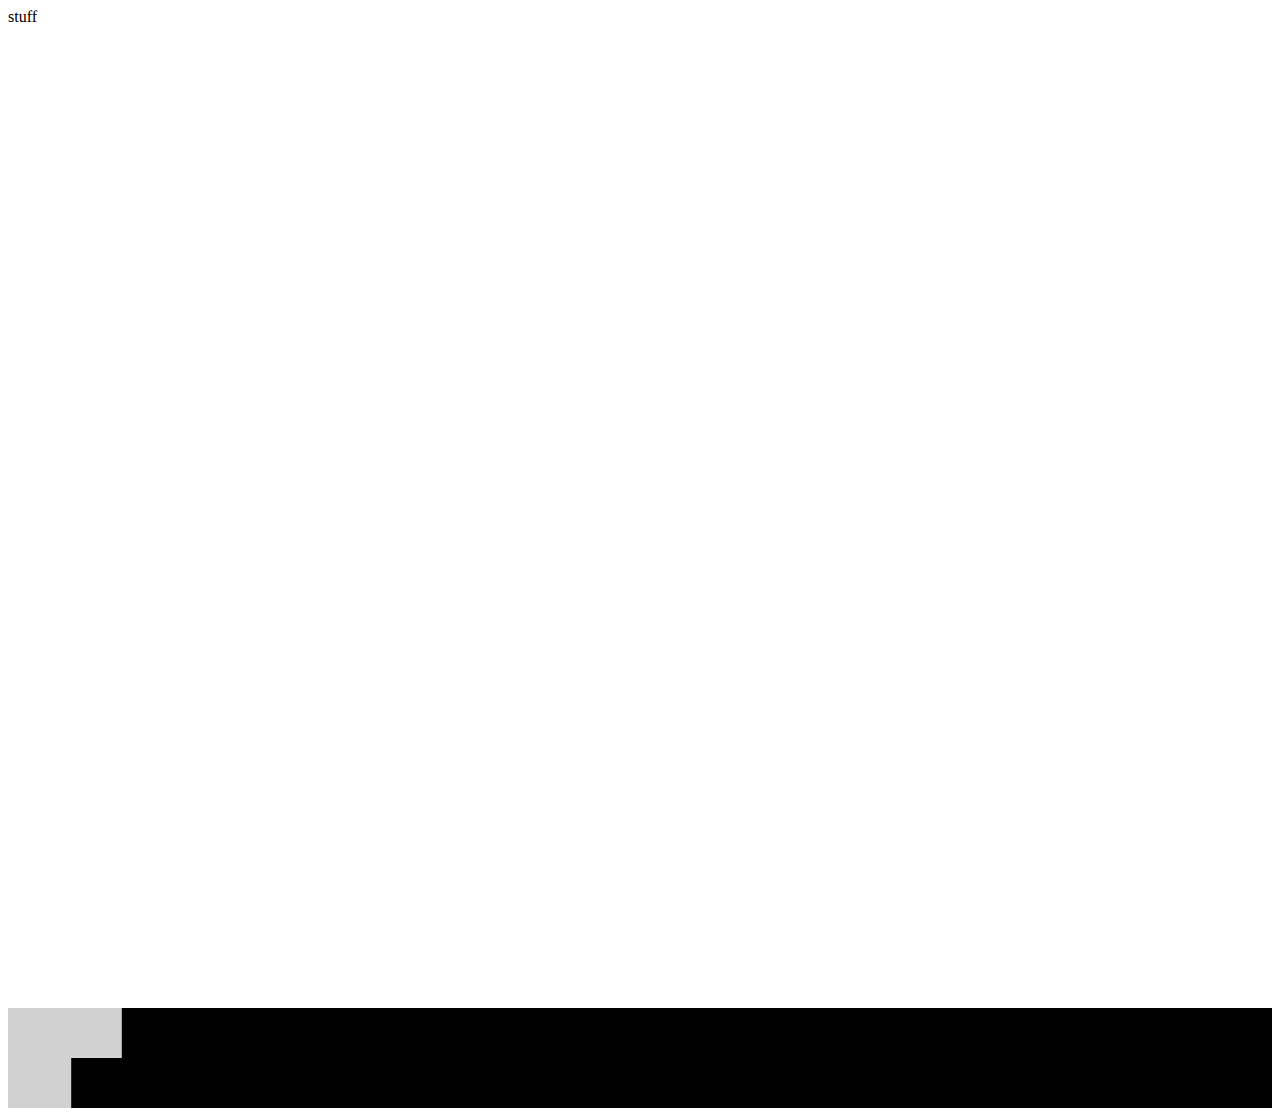
<file: test.html>
<head>
    <style>
        /* inViewport */
        [data-inviewport] {
            height:100%;
            text-align:right; 
            font-weight: bold;
            background-color: #d1d1d1;
            color: #000;
        }

        [data-inviewport="scale-in"] { 
            transition: 2s;
            transform: scaleX(0.1);
            transform-origin: 0;
        }
        [data-inviewport="scale-in"].is-inViewport { 
            transform: scaleX(1);
        }

        .bar {
            height:50px;
            background: #000;
            width:100%;
        }
    </style>
</head>
<body>
    <div style="height: 1000px;">stuff</div>

    <div class="bar">
        <div data-inviewport="scale-in" style="width: 90%;"></div>
    </div>
    <div class="bar">
        <div data-inviewport="scale-in" style="width: 50%;"></div>
    </div>

    <script>
        const inViewport = (entries, observer) => {
            entries.forEach(entry => {
                entry.target.classList.toggle("is-inViewport", entry.isIntersecting);
            });
        };

        const Obs = new IntersectionObserver(inViewport);
        const obsOptions = {}; //See: https://developer.mozilla.org/en-US/docs/Web/API/Intersection_Observer_API#Intersection_observer_options

        // Attach observer to every [data-inviewport] element:
        const ELs_inViewport = document.querySelectorAll('[data-inviewport]');
        ELs_inViewport.forEach(EL => {
            Obs.observe(EL, obsOptions);
        });
    </script>
</body>
</file>
